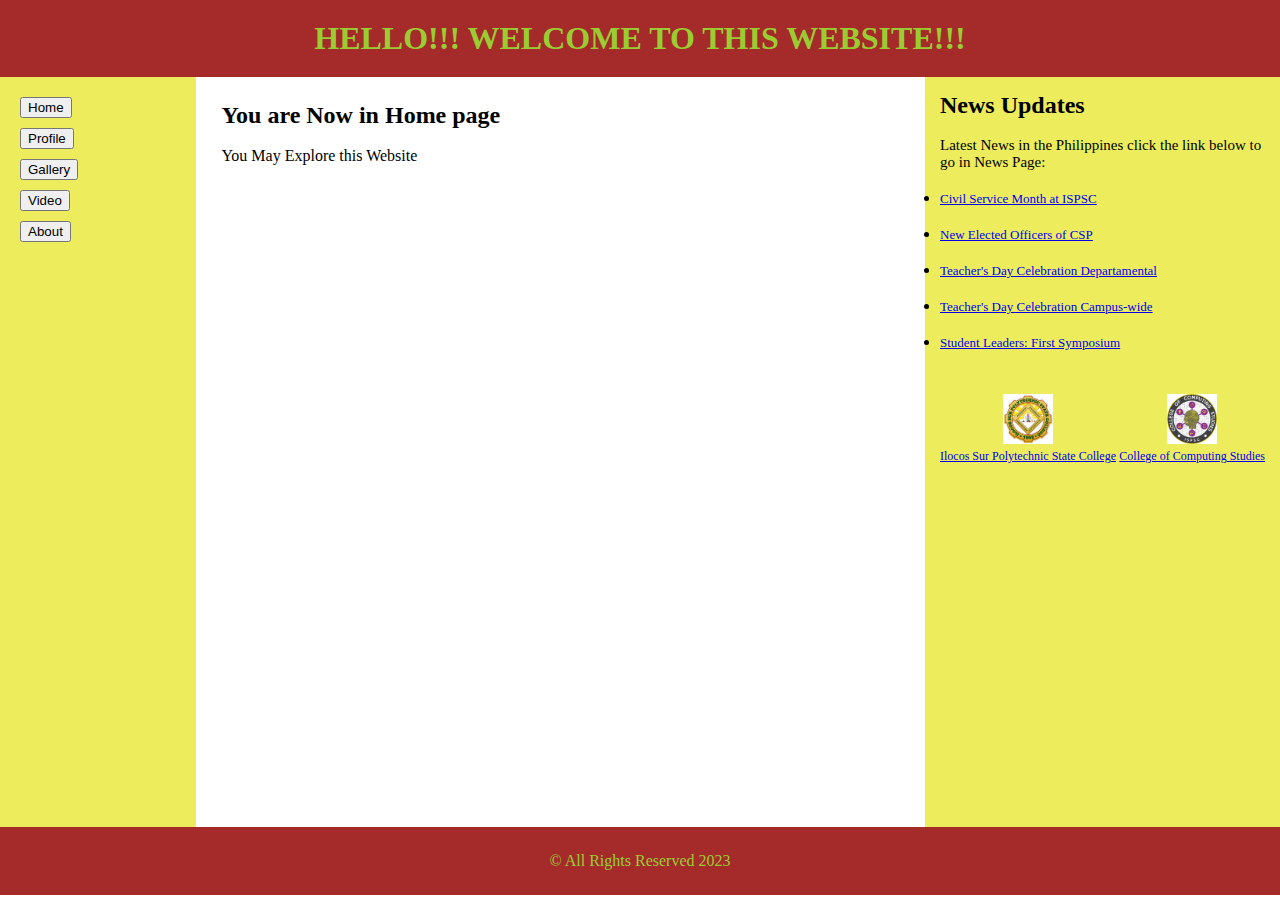
<file: index.html>
<!DOCTYPE html>
<html>

<title>Website</title>
<head>
    <link rel="stylesheet" type="text/css" href="styles.css">
</head>
<body>
    <header>
        <h1>HELLO!!! WELCOME TO THIS WEBSITE!!!</h1>
    </header>
    
    <div class="container">
        <nav>
            <ul>
                <li><button><a href="index.html">Home</a></button></li>
                <li><button><a href="profile.html">Profile</a></button></li>
                <li><button><a href="gallery.html">Gallery</a></button></li>
                <li><button><a href="video.html">Video</a></button></li>
                <li><button><a href="about.html">About</a></button></li>
            </ul>
        </nav>
        
        <main>
            <section id="center-content">
                <h2>You are Now in Home page</h2><br>
                <p>You May Explore this Website</p>
            </section>
        </main>
        
        <aside id="news-sidebar">
        <h2>News Updates</h2><br>
            <ul>
                <p style="font-size: 15px">Latest News in the Philippines click the link below to go in News Page:</p><br>
                <li><a href="https://www.facebook.com/ISPSCSSCStaMaria/posts/pfbid02YmHCreqp2qAsH7MqweQQN6CHmSoUvuFJ9k5qj6HY84XdYtvBB8NqEoiiJppe6KiDl" style="font-size: 13px">Civil Service Month at ISPSC</a></li><br>
            <li><a href="https://www.facebook.com/permalink.php?story_fbid=pfbid0CUYPAtqGSgGuevh1GueghWK7k91t2hokaVLsNcKApAieTjSPqQPPMm9RduoYaa5Sl&id=61551472926598" style="font-size: 13px">New Elected Officers of CSP</a></li><br>
                <li><a href="https://m.facebook.com/story.php?story_fbid=pfbid0wVZCj3WPyR2NHx2a5s9syvgp2itCdSCizaLdB7na4ztEdTxYPayM1VNpVpxGVF9Pl&id=61551472926598&mibextid=Nif5oz" style="font-size: 13px">Teacher's Day Celebration Departamental</a></li><br>
                <li><a href="https://www.facebook.com/photo/?fbid=786715663464032&set=a.498256872309914" style="font-size: 13px">Teacher's Day Celebration Campus-wide</a></li><br>
                <li><a href="https://www.facebook.com/photo/?fbid=783549820447283&set=pcb.783549987113933" style="font-size: 13px">Student Leaders: First Symposium</a></li><br>
            </ul>
     
    <div class="logo-container">
            <div class="logo">
                <img src="logo1.jpg" alt="Logo 1">
                <a href="https://ispsc.edu.ph/home/" style="font-size: 12px;">Ilocos Sur Polytechnic State College</a>
            </div>
            <div class="logo">
                <img src="logo2.jpg" alt="Logo 2">
            <a href="https://ispsc.edu.ph/campuses/santa-maria-campus/" style="font-size: 12px;">College of Computing Studies</a>
            </div>
        </div>
    </aside>
    </div>
    <footer>
        <p>&copy; All Rights Reserved 2023</p>
    </footer>
</body>
</html>
</file>
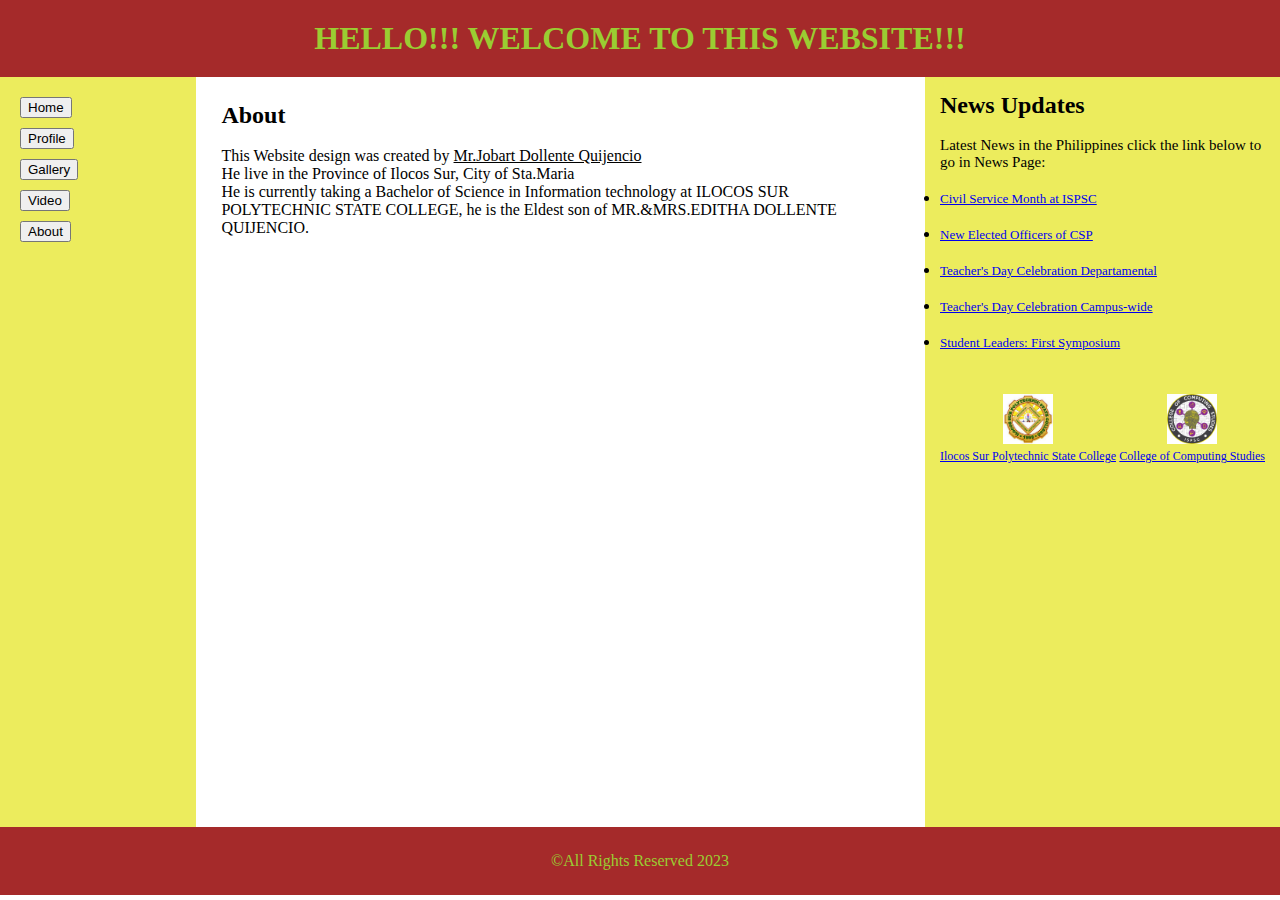
<file: about.html>
<!DOCTYPE html>
<html>
<title>Website</title>
<head>
    <link rel="stylesheet" type="text/css" href="styles.css">
</head>
<body>
    <header>
        <h1>HELLO!!! WELCOME TO THIS WEBSITE!!!</h1>
    </header>
    
    <div class="container">
        <nav>
            <ul>
                <li><button><a href="index.html">Home</a></button></li>
                <li><button><a href="profile.html">Profile</a></button></li>
                <li><button><a href="gallery.html">Gallery</a></button></li>
                <li><button><a href="video.html">Video</a></button></li>
                <li><button><a href="about.html">About</a></button></li>
            </ul>
        </nav>
        
        <main>
            <section id="center-content">
                <h2>About</h2><br>
                <p>This Website design was created by <u>Mr.Jobart Dollente Quijencio</u></p>
                <p>He live in the Province of Ilocos Sur, City of Sta.Maria</p>
                <p>He is currently taking a Bachelor of Science in Information technology at ILOCOS SUR POLYTECHNIC STATE COLLEGE,
                    he is the Eldest son of MR.&MRS.EDITHA DOLLENTE QUIJENCIO.
                </p>
            </section>
        </main>
        
        <aside id="news-sidebar">
        <h2>News Updates</h2><br>
            <ul>
            <p style="font-size: 15px">Latest News in the Philippines click the link below to go in News Page:</p><br>
            <li><a href="https://www.facebook.com/ISPSCSSCStaMaria/posts/pfbid02YmHCreqp2qAsH7MqweQQN6CHmSoUvuFJ9k5qj6HY84XdYtvBB8NqEoiiJppe6KiDl" style="font-size: 13px">Civil Service Month at ISPSC</a></li><br>
            <li><a href="https://www.facebook.com/permalink.php?story_fbid=pfbid0CUYPAtqGSgGuevh1GueghWK7k91t2hokaVLsNcKApAieTjSPqQPPMm9RduoYaa5Sl&id=61551472926598" style="font-size: 13px">New Elected Officers of CSP</a></li><br>
                <li><a href="https://m.facebook.com/story.php?story_fbid=pfbid0wVZCj3WPyR2NHx2a5s9syvgp2itCdSCizaLdB7na4ztEdTxYPayM1VNpVpxGVF9Pl&id=61551472926598&mibextid=Nif5oz" style="font-size: 13px">Teacher's Day Celebration Departamental</a></li><br>
                <li><a href="https://www.facebook.com/photo/?fbid=786715663464032&set=a.498256872309914" style="font-size: 13px">Teacher's Day Celebration Campus-wide</a></li><br>
                <li><a href="https://www.facebook.com/photo/?fbid=783549820447283&set=pcb.783549987113933" style="font-size: 13px">Student Leaders: First Symposium</a></li><br>
            </ul>
     
    <div class="logo-container">
            <div class="logo">
                <img src="logo1.jpg" alt="Logo 1">
                <a href="https://ispsc.edu.ph/home/" style="font-size: 12px;">Ilocos Sur Polytechnic State College</a>
            </div>
            <div class="logo">
                <img src="logo2.jpg" alt="Logo 2">
            <a href="https://ispsc.edu.ph/campuses/santa-maria-campus/" style="font-size: 12px;">College of Computing Studies</a>
            </div>
        </div>
    </aside>
    </div>
    <footer>
        <p>&copy;All Rights Reserved 2023</p>
    </footer>
</body>
</html>
</file>
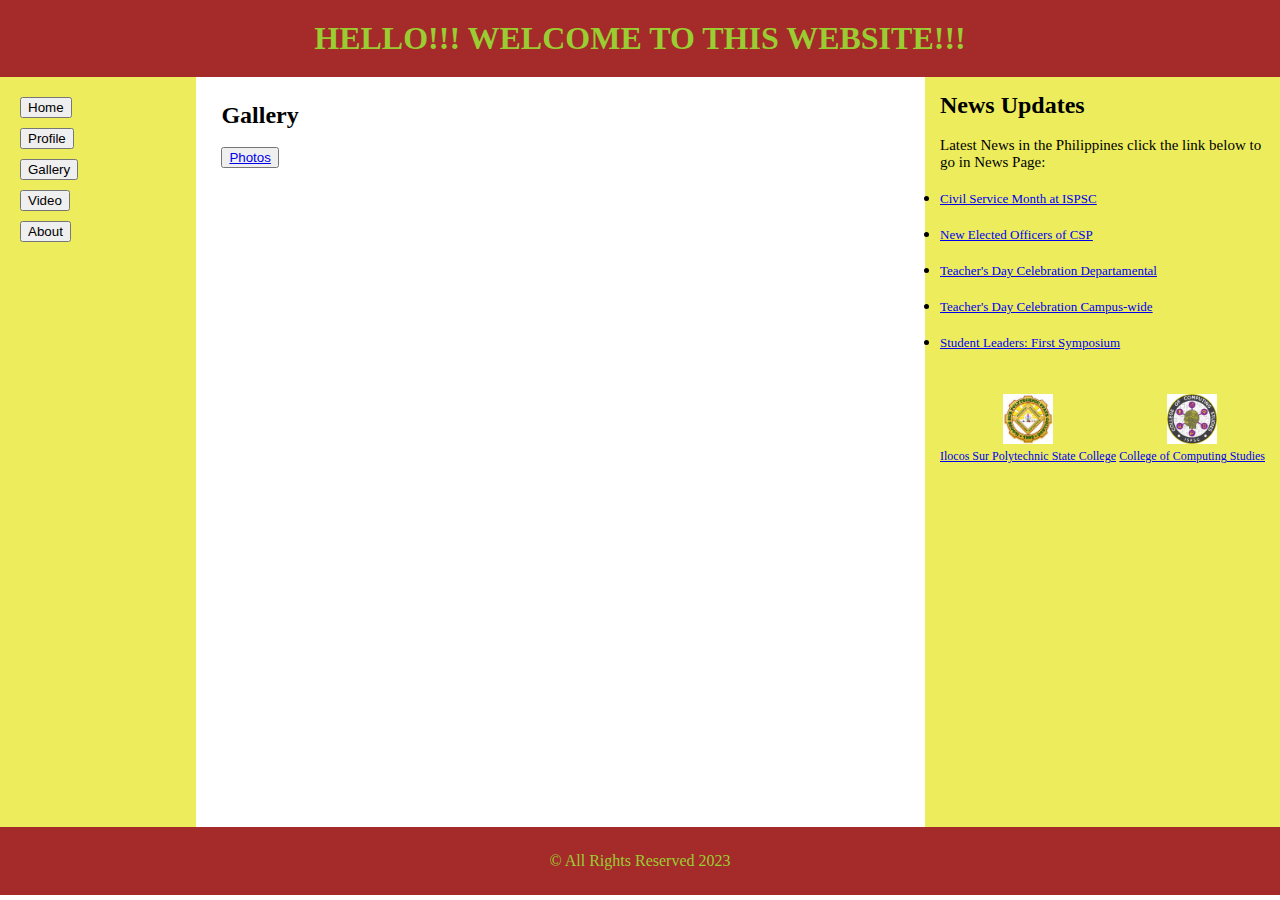
<file: gallery.html>
<!DOCTYPE html>
<html>
<title>Website</title>
<head>
    <link rel="stylesheet" type="text/css" href="styles.css">
</head>
<body>
    <header>
        <h1>HELLO!!! WELCOME TO THIS WEBSITE!!!</h1>
    </header>
    
    <div class="container">
        <nav>
            <ul>
                <li><button><a href="index.html">Home</a></button></li>
                <li><button><a href="profile.html">Profile</a></button></li>
                <li><button><a href="gallery.html">Gallery</a></button></li>
                <li><button><a href="video.html">Video</a></button></li>
                <li><button><a href="about.html">About</a></button></li>
            </ul>
        </nav>
        
        <main>
            <section id="center-content">
                <h2>Gallery</h2><br>
              
                <!-- Link to the photo album -->
                <button><a href="photoalbum.html">Photos</a></button>
            </section>
        </main>
        
        <aside id="news-sidebar">
        <h2>News Updates</h2><br>
            <ul>
            <p style="font-size: 15px">Latest News in the Philippines click the link below to go in News Page:</p><br>
            <li><a href="https://www.facebook.com/ISPSCSSCStaMaria/posts/pfbid02YmHCreqp2qAsH7MqweQQN6CHmSoUvuFJ9k5qj6HY84XdYtvBB8NqEoiiJppe6KiDl" style="font-size: 13px">Civil Service Month at ISPSC</a></li><br>
            <li><a href="https://www.facebook.com/permalink.php?story_fbid=pfbid0CUYPAtqGSgGuevh1GueghWK7k91t2hokaVLsNcKApAieTjSPqQPPMm9RduoYaa5Sl&id=61551472926598" style="font-size: 13px">New Elected Officers of CSP</a></li><br>
                <li><a href="https://m.facebook.com/story.php?story_fbid=pfbid0wVZCj3WPyR2NHx2a5s9syvgp2itCdSCizaLdB7na4ztEdTxYPayM1VNpVpxGVF9Pl&id=61551472926598&mibextid=Nif5oz" style="font-size: 13px">Teacher's Day Celebration Departamental</a></li><br>
                <li><a href="https://www.facebook.com/photo/?fbid=786715663464032&set=a.498256872309914" style="font-size: 13px">Teacher's Day Celebration Campus-wide</a></li><br>
                <li><a href="https://www.facebook.com/photo/?fbid=783549820447283&set=pcb.783549987113933" style="font-size: 13px">Student Leaders: First Symposium</a></li><br>
            </ul>
     
    <div class="logo-container">
            <div class="logo">
                <img src="logo1.jpg" alt="Logo 1">
                <a href="https://ispsc.edu.ph/home/" style="font-size: 12px;">Ilocos Sur Polytechnic State College</a>
            </div>
            <div class="logo">
                <img src="logo2.jpg" alt="Logo 2">
                <a href="https://ispsc.edu.ph/campuses/santa-maria-campus/" style="font-size: 12px;">College of Computing Studies</a>
            </div>
        </div>
    </aside>
    </div>
    <footer>
        <p>&copy; All Rights Reserved 2023</p>
    </footer>
</body>
</html>
</file>
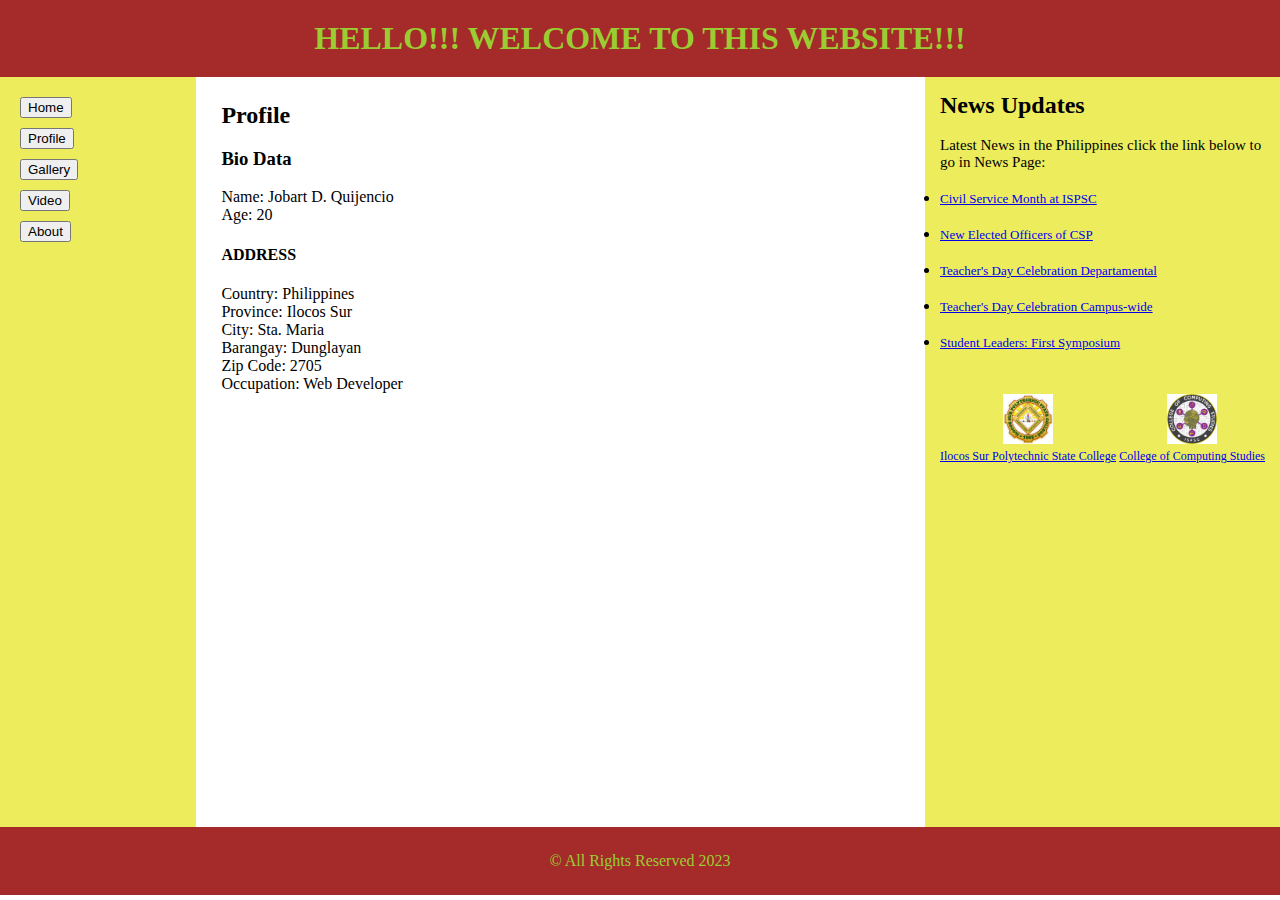
<file: profile.html>
<!DOCTYPE html>
<html>
<title>Website</title>
<head>
    <link rel="stylesheet" type="text/css" href="styles.css">
</head>
<body>
    <header>
        <h1>HELLO!!! WELCOME TO THIS WEBSITE!!!</h1>
    </header>
    
    <div class="container">
        <nav>
            <ul>
                <li><button><a href="index.html">Home</a></button></li>
                <li><button><a href="profile.html">Profile</a></button></li>
                <li><button><a href="gallery.html">Gallery</a></button></li>
                <li><button><a href="video.html">Video</a></button></li>
                <li><button><a href="about.html">About</a></button></li>
            </ul>
        </nav>
        
        <main>
            <section id="center-content">
                <h2>Profile</h2>
                <section id="bio-data">
                    <h3>Bio Data</h3>
                    <p>Name: Jobart D. Quijencio</p>
                    <p>Age: 20</p>
                    <h4>ADDRESS</h4>
                    <p>Country: Philippines</p>
                    <p>Province: Ilocos Sur</p>
                    <p>City: Sta. Maria</p>
                    <p>Barangay: Dunglayan</p>
                    <p>Zip Code: 2705</p>
                    <p>Occupation: Web Developer</p>
                </section>
            </section>
        </main>
        
        <aside id="news-sidebar">
        <h2>News Updates</h2><br>
            <ul>
            <p style="font-size: 15px">Latest News in the Philippines click the link below to go in News Page:</p><br>
            <li><a href="https://www.facebook.com/ISPSCSSCStaMaria/posts/pfbid02YmHCreqp2qAsH7MqweQQN6CHmSoUvuFJ9k5qj6HY84XdYtvBB8NqEoiiJppe6KiDl" style="font-size: 13px">Civil Service Month at ISPSC</a></li><br>
            <li><a href="https://www.facebook.com/permalink.php?story_fbid=pfbid0CUYPAtqGSgGuevh1GueghWK7k91t2hokaVLsNcKApAieTjSPqQPPMm9RduoYaa5Sl&id=61551472926598" style="font-size: 13px">New Elected Officers of CSP</a></li><br>
                <li><a href="https://m.facebook.com/story.php?story_fbid=pfbid0wVZCj3WPyR2NHx2a5s9syvgp2itCdSCizaLdB7na4ztEdTxYPayM1VNpVpxGVF9Pl&id=61551472926598&mibextid=Nif5oz" style="font-size: 13px">Teacher's Day Celebration Departamental</a></li><br>
                <li><a href="https://www.facebook.com/photo/?fbid=786715663464032&set=a.498256872309914" style="font-size: 13px">Teacher's Day Celebration Campus-wide</a></li><br>
                <li><a href="https://www.facebook.com/photo/?fbid=783549820447283&set=pcb.783549987113933" style="font-size: 13px">Student Leaders: First Symposium</a></li><br>
            </ul>
     
    <div class="logo-container">
            <div class="logo">
                <img src="logo1.jpg" alt="Logo 1">
                <a href="https://ispsc.edu.ph/home/" style="font-size: 12px;">Ilocos Sur Polytechnic State College</a>
            </div>
            <div class="logo">
                <img src="logo2.jpg" alt="Logo 2">
            <a href="https://ispsc.edu.ph/campuses/santa-maria-campus/" style="font-size: 12px;">College of Computing Studies</a>
            </div>
        </div>
    </aside>
    </div>
    <footer>
        <p>&copy; All Rights Reserved 2023</p>
    </footer>
</body>
</html>
</file>
<file: styles.css>
/* Reset some default styles */

body,
h1,
h2,
p,
ul,
li {
    margin: 0;
    padding: 0;
}


/* Style the header */

header {
    background-color: brown;
    color: yellowgreen;
    text-align: center;
    padding: 20px 0;
}


/* Create a container to cover the whole page */

.container {
    display: flex;
    flex-wrap: wrap;
}


/* Style the navigation on the left */

nav {
    background-color: rgb(236, 236, 93);
    width: 13%;
    padding: 15px;
    height: 80vh;
}

nav ul {
    list-style-type: none;
}

nav li {
    padding: 5px;
}

nav a {
    text-decoration: none;
    /* Change to "none" to remove underlines */
    color: black;
    display: block;
}


/* Style the main content in the center */

main {
    background-color: white;
    width: 631.5px;
    padding: 25px;
}


/* Style the news sidebar on the right */

#news-sidebar {
    background-color: rgb(236, 236, 93);
    width: 325px;
    padding: 15px;
    height: 80vh;
    margin-left: auto;
    font-size: 100;
    /* Add this to move it to the right */
}


/* CSS for the logos and school names in the News Updates sidebar */

.logo-container {
    display: flex;
    justify-content: space-between;
    margin-top: 20px;
}

.logo-container .logo {
    display: flex;
    flex-direction: column;
    align-items: center;
}

.logo-container img {
    max-width: 50px;
    /* Adjust the maximum width as needed */
    height: auto;
    margin: 5px;
    /* Add some spacing between the logos */
}

.logo-container p {
    text-align: center;
    font-weight: bold;
    margin-top: 10px;
}


/* Style the footer */

footer {
    clear: both;
    background-color: brown;
    color: yellowgreen;
    text-align: center;
    padding: 25px 0;
}

.video-container {
    width: 250px;
    height: 180px;
    margin: auto;
    overflow: hidden;
    display: inline-block;
}

.video-container video {
    width: 100%;
    height: 100%;
}
</file>
